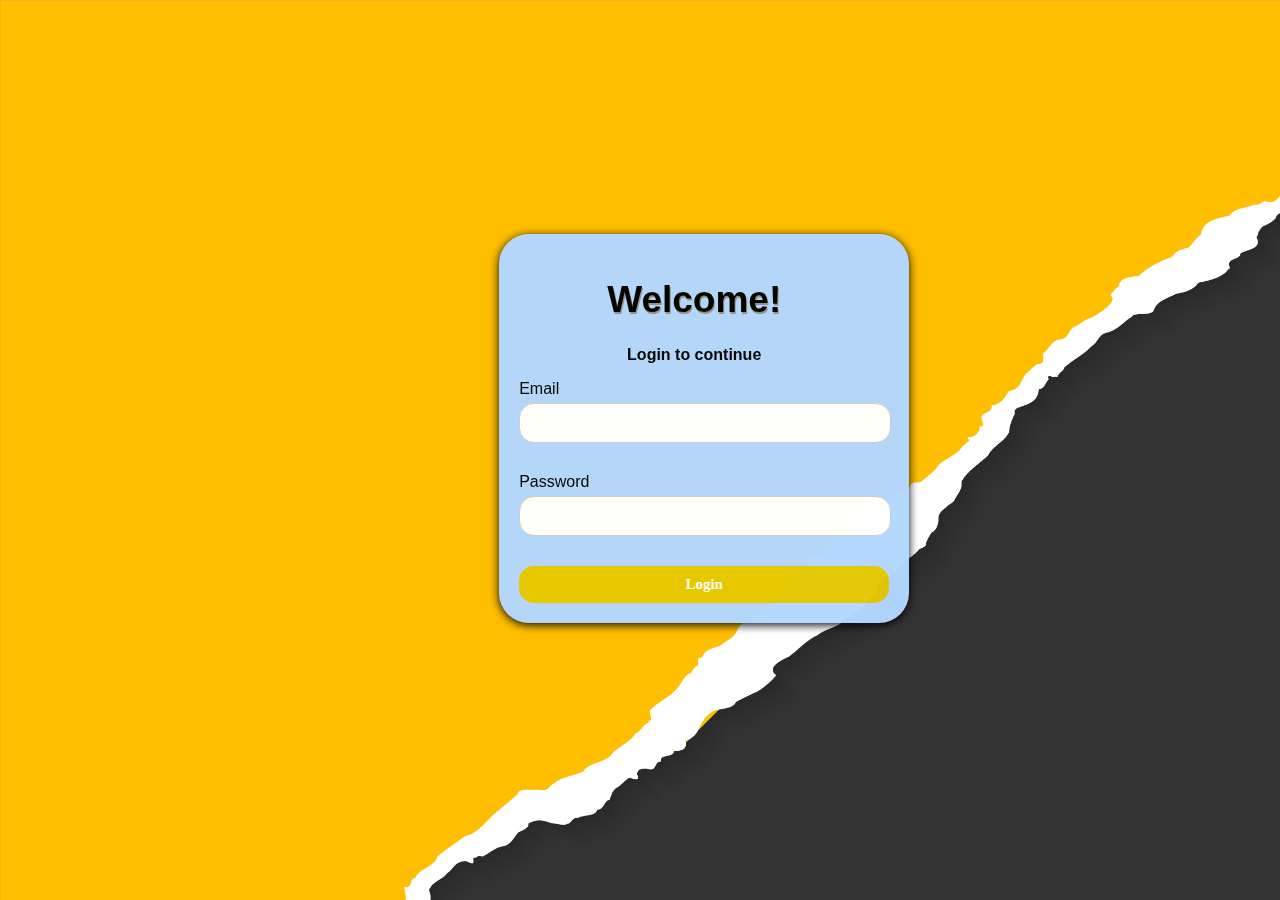
<file: index.html>
<!DOCTYPE html>
<html lang="en">
<head>
    <meta charset="UTF-8">
    <meta name="viewport" content="width=device-width, initial-scale=1.0">
    <title>Login Page</title>
    <link rel="stylesheet" href="index.css"/>
</head>
<body>
    <div id="welcome"> 

    </div>
    <div class="login-container">
        <h1>Welcome!</h1>
        <h3>Login to continue</h3>
        <form action="frontpage.html" method="text">
            <div class="group">
                <label for="email">Email</label>
                <input type="email" id="email" name="email" required>
            </div>
            <div class="group">
                <label for="password">Password</label>
                <input type="password" id="password" name="password" required>
            </div>
                <button type="submit" class="btn">Login</button>
            </form>
    </div>
</body>
</html>
</file>
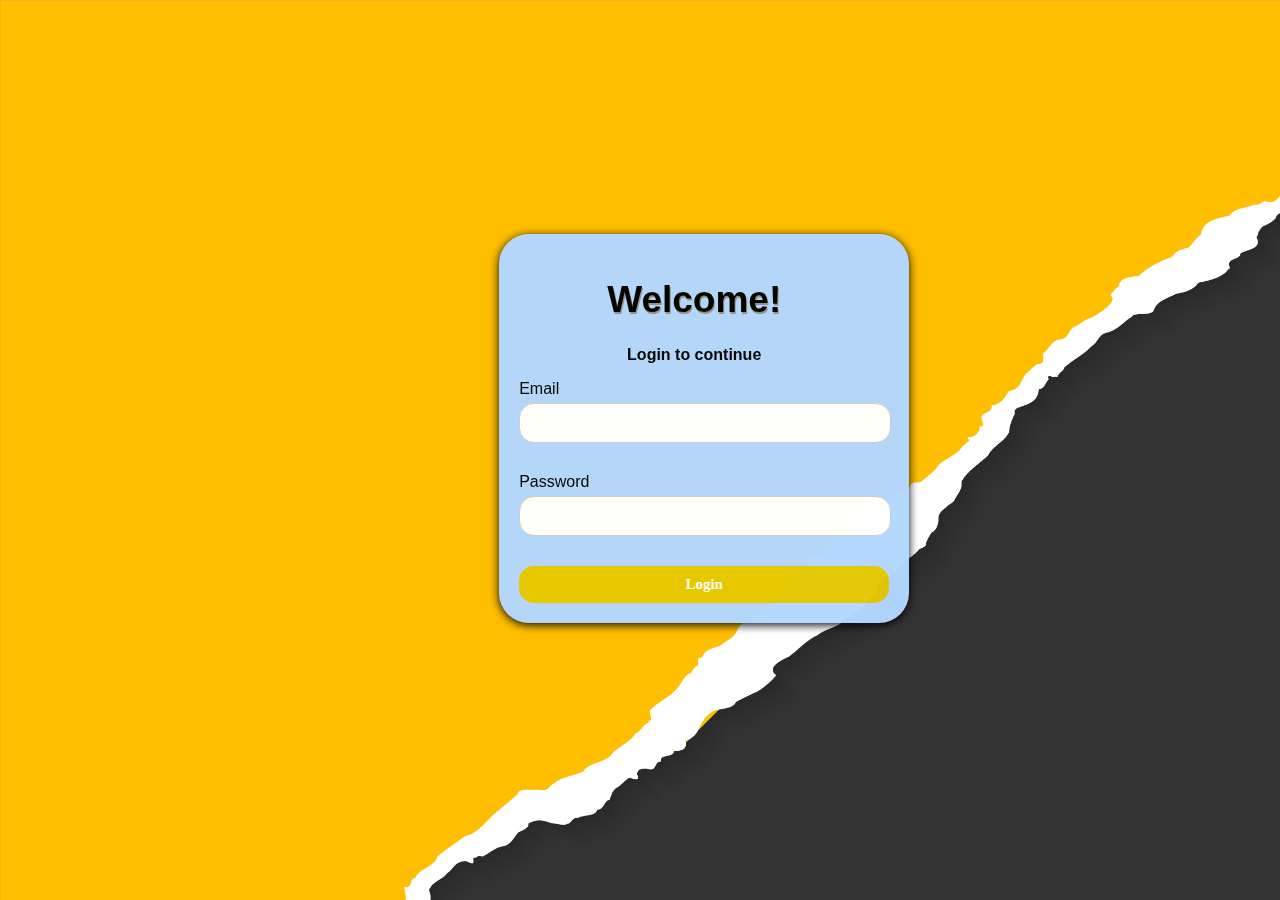
<file: login.html>
<!DOCTYPE html>
<html lang="en">
<head>
    <meta charset="UTF-8">
    <meta name="viewport" content="width=device-width, initial-scale=1.0">
    <title>Login Page</title>
    <link rel="stylesheet" href="login.css"/>
</head>
<body>
    <div id="welcome"> 

    </div>
    <div class="login-container">
        <h1>Welcome!</h1>
        <h3>Login to continue</h3>
        <form action="frontpage.html" method="text">
            <div class="group">
                <label for="email">Email</label>
                <input type="email" id="email" name="email" required>
            </div>
            <div class="group">
                <label for="password">Password</label>
                <input type="password" id="password" name="password" required>
            </div>
                <button type="submit" class="btn">Login</button>
            </form>
    </div>
</body>
</html>
</file>
<file: index.css>
body {
    font-family: Arial, sans-serif;
    background-image: url(./image/blackyellow.jpg);
    background-size:1920px 1080px;

    margin: 0;
    padding: 0;
}

.login-container {
    opacity: 0.98;
    width: 350px;
    margin:26vh 39vw;
    background:#b3d8ff;
    padding: 20px 40px 20px 20px;
    border-radius: 30px;
    box-shadow:0px 2px 10px#000000;
    
}

h3 {
    text-align: center;
    font-size: medium;
}

.group {
    margin-bottom: 30px;
}

.group label {
    display: block;
    margin-bottom: 5px;
}

.group input {
    width: 100%;
    padding: 10px;
    border: 1px solid #ccc;
    border-radius: 15px;
}
.group input[type="password"]{
    font-size: 16px;
}
.group input[type="email"]{
    font-size: 16px;
    font-family: cursive;
}

.btn {
    font-size: 15px;
    font-family:cursive;
    font-weight: bold;
    width: 370px;
    padding: 10px;
    background: rgb(230, 200, 0);
    border: 0;
    color: #ffffff;
    border-radius: 15px;
    cursor: pointer;
}

.btn:hover {
    background: #3a3a3a;
    color:rgb(230, 200, 0);
}
h1{
    text-align: center;
    text-shadow:1px 2px #919191;
    font-size: 37px;
}
</file>
<file: login.css>
body {
    font-family: Arial, sans-serif;
    background-image: url(/image/blackyellow.jpg);
    background-size:1920px 1080px;

    margin: 0;
    padding: 0;
}

.login-container {
    opacity: 0.98;
    width: 350px;
    margin:26vh 39vw;
    background:#b3d8ff;
    padding: 20px 40px 20px 20px;
    border-radius: 30px;
    box-shadow:0px 2px 10px#000000;
    
}

h3 {
    text-align: center;
    font-size: medium;
}

.group {
    margin-bottom: 30px;
}

.group label {
    display: block;
    margin-bottom: 5px;
}

.group input {
    width: 100%;
    padding: 10px;
    border: 1px solid #ccc;
    border-radius: 15px;
}
.group input[type="password"]{
    font-size: 16px;
}
.group input[type="email"]{
    font-size: 16px;
    font-family: cursive;
}

.btn {
    font-size: 15px;
    font-family:cursive;
    font-weight: bold;
    width: 370px;
    padding: 10px;
    background: rgb(230, 200, 0);
    border: 0;
    color: #ffffff;
    border-radius: 15px;
    cursor: pointer;
}

.btn:hover {
    background: #3a3a3a;
    color:rgb(230, 200, 0);
}
h1{
    text-align: center;
    text-shadow:1px 2px #919191;
    font-size: 37px;
}
</file>
